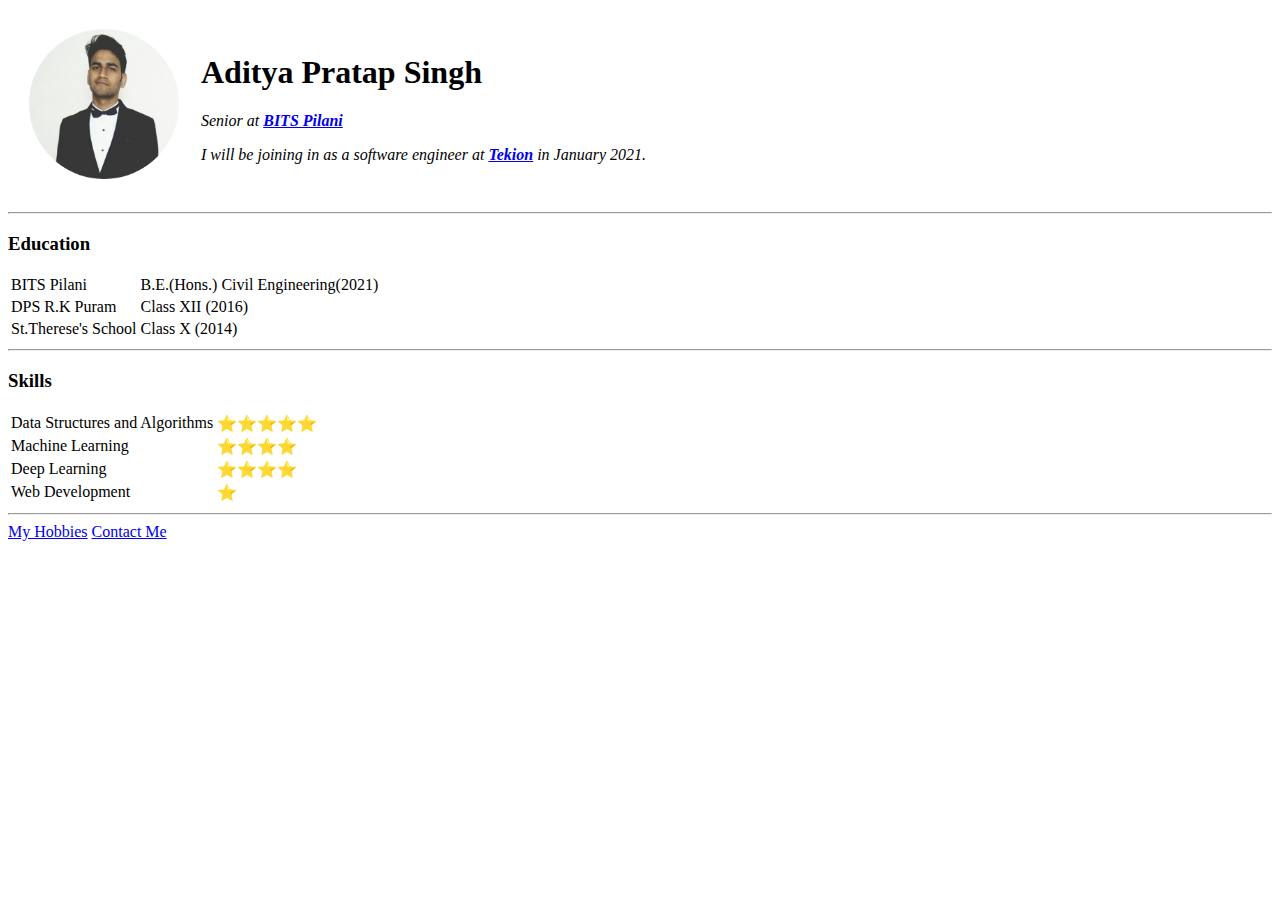
<file: index.html>
<!DOCTYPE html>
<html lang="en" dir="ltr">
  <head>
    <meta charset="utf-8">
    <title>Aditya's personal site</title>
    <link rel="stylesheet" href="https://github.com/adi120/Aditya-s-personal-site/blob/master/style.css">
  </head>
  <style media="all">
  </style>
  <body >
    <table cellspacing="20">
      <tr>
        <td><img width="150" height="150" src="Aditya.png" alt="Aditya's profile picture"></td>
        <td><h1>Aditya Pratap Singh</h1>
        <p><em>Senior at <a href="https://bits-pilani.ac.in/"><strong>BITS Pilani</strong></a></em></p>
        <p><em>I will be joining in as a software engineer at <a href="https://tekion.com/"><strong>Tekion</strong></a> in January 2021.</em></p></td>
      </tr>
    </table>
    <hr>
    <h3>Education</h3>
    <table >
      <tr>
        <td>BITS Pilani</td>
        <td>  B.E.(Hons.) Civil Engineering(2021)</td>
      </tr>
      <tr>
        <td>DPS R.K Puram</td>
        <td>  Class XII (2016)</td>
      </tr>
      <tr>
        <td>St.Therese's School</td>
        <td>  Class X (2014)</td>
      </tr>
    </table>
    <hr>
    <h3>Skills</h3>
    <table>
      <tr>
        <td>Data Structures and Algorithms</td>
        <td>⭐⭐⭐⭐⭐</td>
      </tr>
      <tr>
        <td>Machine Learning</td>
        <td>⭐⭐⭐⭐</td>
      </tr>
      <tr>
        <td>Deep Learning</td>
        <td>⭐⭐⭐⭐</td>
      </tr>
      <tr>
        <td>Web Development</td>
        <td>⭐</td>
      </tr>
    </table>
    <hr>
    <a href="Hobbies.html">My Hobbies</a>
    <a href ="Contact.html">Contact Me</a>
  </body>
</html>
</file>
